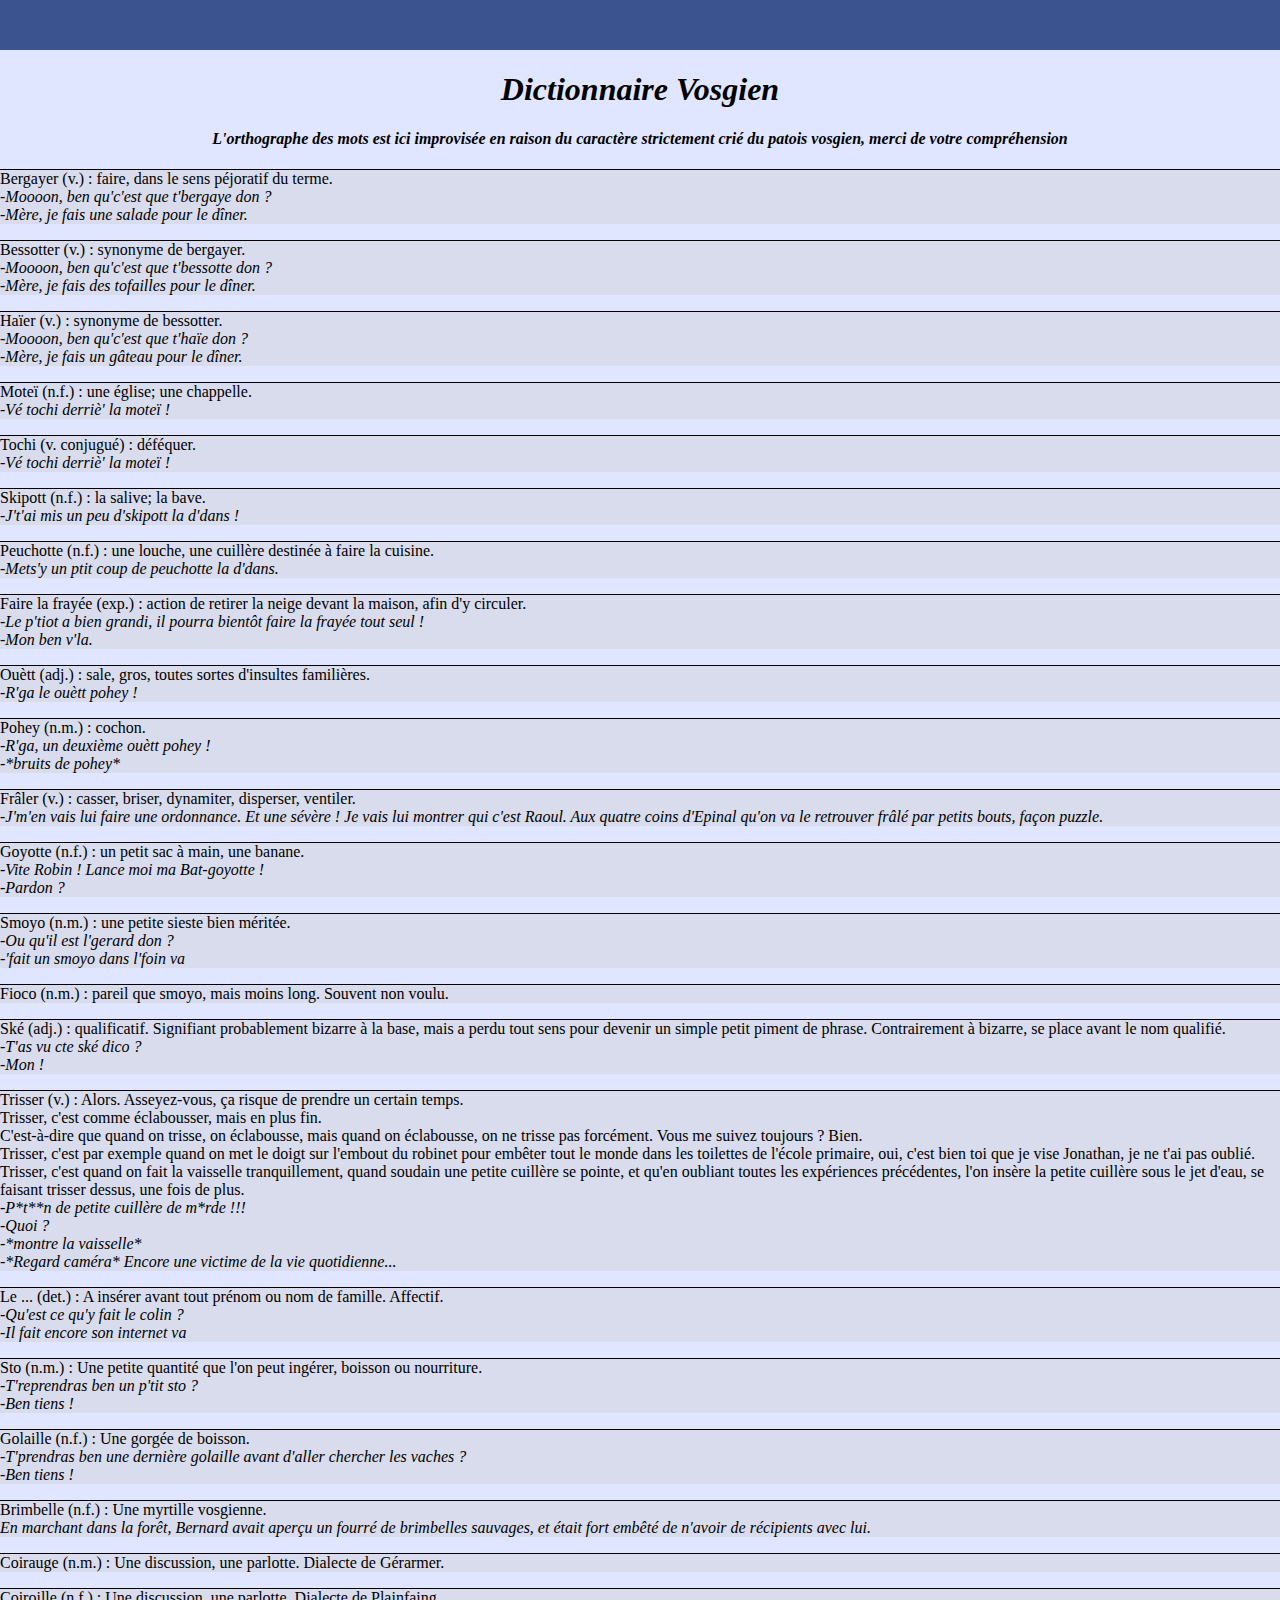
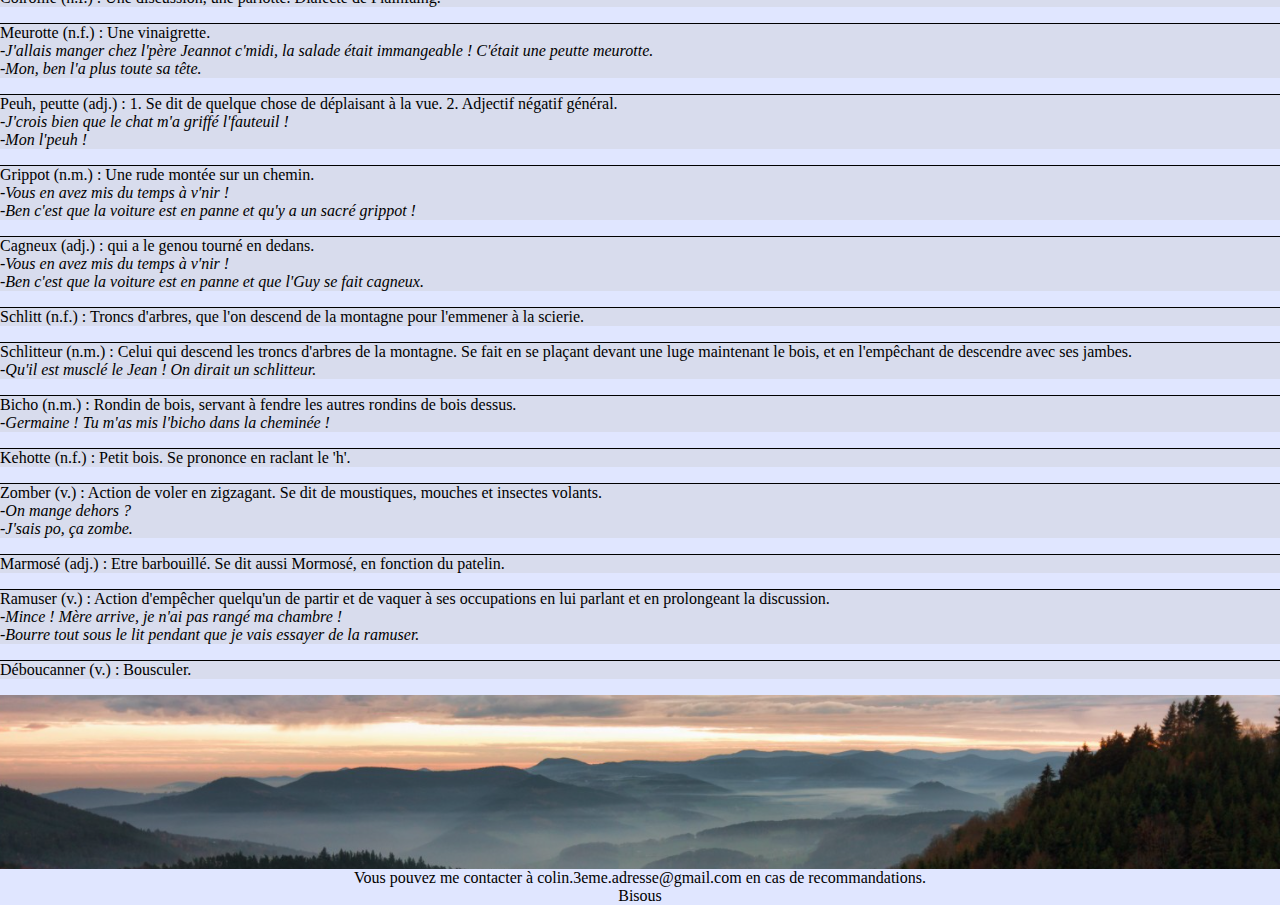
<file: index.html>
<html>
				<head>
                    <title>Dictionnaire Vosgien</title>
                    <meta name = "description" content = "Dictionnaire vosgien humoristique de colin thomas">
                </head>
				<link rel="stylesheet" href="grid.css">				
				<body>
                    
                        <div id="bandeau"></div>
                        <h1 align='center'>Dictionnaire Vosgien</h1>
                        <h4 align='center'><i>L'orthographe des mots est ici improvisée en raison du caractère strictement crié du patois vosgien, merci de votre compréhension</i></h4>
                        <!--<div align='center'>Musique vosgienne</div>
                        <figure align='center'>

                            <audio
                            controls
                            src="musique site Internet.mp3">
                            Your browser does not support the
                            <code>audio</code> element.
                            </audio>
                        </figure>-->
                        <p>Bergayer (v.) : faire, dans le sens péjoratif du terme.<br><i>-Moooon, ben qu'c'est que t'bergaye don ?<br>-Mère, je fais une salade pour le dîner.</i></p>
                        
                        <p>Bessotter (v.) : synonyme de bergayer.<br><i>-Moooon, ben qu'c'est que t'bessotte don ?<br>-Mère, je fais des tofailles pour le dîner.</i> </p>	
                        
                        <p>Haïer (v.) : synonyme de bessotter. <br><i>-Moooon, ben qu'c'est que t'haïe don ?<br>-Mère, je fais un gâteau pour le dîner.</i></p>
                        
                        <p>Moteï (n.f.) : une église; une chappelle. <br><i>-Vé tochi derriè' la moteï !</i></p>
                        
                        <p>Tochi (v. conjugué) : déféquer. <br><i>-Vé tochi derriè' la moteï !</i></p>
                        
                        <p>Skipott (n.f.) : la salive; la bave. <br><i>-J't'ai mis un peu d'skipott la d'dans !</i></p>
                        
                        <p>Peuchotte (n.f.) : une louche, une cuillère destinée à faire la cuisine. <br><i>-Mets'y un ptit coup de peuchotte la d'dans.</i></p>
                        
                        <p>Faire la frayée (exp.) : action de retirer la neige devant la maison, afin d'y circuler. <br><i>-Le p'tiot a bien grandi, il pourra bientôt faire la frayée tout seul !<br>-Mon ben v'la.</i></p>
                        
                        <p>Ouètt (adj.) : sale, gros, toutes sortes d'insultes familières. <br><i>-R'ga le ouètt pohey !</i></p>
                        
                        <p>Pohey (n.m.) : cochon. <br><i>-R'ga, un deuxième ouètt pohey !<br>-*bruits de pohey*</i></p>
                        
                        <p>Frâler (v.) : casser, briser, dynamiter, disperser, ventiler. <br><i>-J'm'en vais lui faire une ordonnance. Et une sévère ! Je vais lui montrer qui c'est Raoul. Aux quatre coins d'Epinal qu'on va le retrouver frâlé par petits bouts, façon puzzle.</i></p>
                        
                        <p>Goyotte (n.f.) : un petit sac à main, une banane. <br><i>-Vite Robin ! Lance moi ma Bat-goyotte ! <br>-Pardon ?</i></p>
                        
                        <p>Smoyo (n.m.) : une petite sieste bien méritée. <br><i>-Ou qu'il est l'gerard don ? <br>-'fait un smoyo dans l'foin va</i></p>
                        
                        <p>Fioco (n.m.) : pareil que smoyo, mais moins long. Souvent non voulu.</p>
                                                
                        <p>Ské (adj.) : qualificatif. Signifiant probablement bizarre à la base, mais a perdu tout sens pour devenir un simple petit piment de phrase. Contrairement à bizarre, se place avant le nom qualifié.  <br><i>-T'as vu cte ské dico ?<br>-Mon !</i></p>
                
                        <p>Trisser (v.) : Alors. Asseyez-vous, ça risque de prendre un certain temps.<br>Trisser, c'est comme éclabousser, mais en plus fin. <br>C'est-à-dire que quand on trisse, on éclabousse, mais quand on éclabousse, on ne trisse pas forcément. Vous me suivez toujours ? Bien. <br>Trisser, c'est par exemple quand on met le doigt sur l'embout du robinet pour embêter tout le monde dans les toilettes de l'école primaire, oui, c'est bien toi que je vise Jonathan, je ne t'ai pas oublié. <br>Trisser, c'est quand on fait la vaisselle tranquillement, quand soudain une petite cuillère se pointe, et qu'en oubliant toutes les expériences précédentes, l'on insère la petite cuillère sous le jet d'eau, se faisant trisser dessus, une fois de plus. <br><i>-P*t**n de petite cuillère de m*rde !!!<br>-Quoi ?<br>-*montre la vaisselle*<br>-*Regard caméra* Encore une victime de la vie quotidienne...</i></p>
                        
                        <p>Le ... (det.) : A insérer avant tout prénom ou nom de famille. Affectif. <br><i>-Qu'est ce qu'y fait le colin ? <br>-Il fait encore son internet va</i></p>
                        
                        <p>Sto (n.m.) : Une petite quantité que l'on peut ingérer, boisson ou nourriture. <br><i>-T'reprendras ben un p'tit sto ? <br>-Ben tiens !</i></p>
                        
                        
                        
                        <p>Golaille (n.f.) : Une gorgée de boisson. <br><i>-T'prendras ben une dernière golaille avant d'aller chercher les vaches ? <br>-Ben tiens !</i></p>
                        
                        <p>Brimbelle (n.f.) : Une myrtille vosgienne. <br><i>En marchant dans la forêt, Bernard avait aperçu un fourré de brimbelles sauvages, et était fort embêté de n'avoir de récipients avec lui.</i></p>
                        
                        <p>Coirauge (n.m.) : Une discussion, une parlotte. Dialecte de Gérarmer. <br><i></i></p>
                        
                        <p>Coiroille (n.f.) : Une discussion, une parlotte. Dialecte de Plainfaing. <br><i></i></p>
                        
                        <p>Meurotte (n.f.) : Une vinaigrette. <br><i>-J'allais manger chez l'père Jeannot c'midi, la salade était immangeable ! C'était une peutte meurotte. <br>-Mon, ben l'a plus toute sa tête.</i></p>
                        
                        <p>Peuh, peutte (adj.) : 1. Se dit de quelque chose de déplaisant à la vue. 2. Adjectif négatif général. <br><i>-J'crois bien que le chat m'a griffé l'fauteuil ! <br>-Mon l'peuh !</i></p>                        
                        
                        <p>Grippot (n.m.) : Une rude montée sur un chemin. <br><i>-Vous en avez mis du temps à v'nir !<br>-Ben c'est que la voiture est en panne et qu'y a un sacré grippot !</i></p>
                        
                        <p>Cagneux (adj.) : qui a le genou tourné en dedans.<br><i>-Vous en avez mis du temps à v'nir !<br>-Ben c'est que la voiture est en panne et que l'Guy se fait cagneux.</i></p>
                        
                        <p>Schlitt (n.f.) : Troncs d'arbres, que l'on descend de la montagne pour l'emmener à la scierie.</p>
                        
                        <p>Schlitteur (n.m.) : Celui qui descend les troncs d'arbres de la montagne. Se fait en se plaçant devant une luge maintenant le bois, et en l'empêchant de descendre avec ses jambes. <br><i>-Qu'il est musclé le Jean ! On dirait un schlitteur.</i></p>
                        
                        <p>Bicho (n.m.) : Rondin de bois, servant à fendre les autres rondins de bois dessus. <br><i>-Germaine ! Tu m'as mis l'bicho dans la cheminée !</i></p>
                        
                        <p>Kehotte (n.f.) : Petit bois. Se prononce en raclant le 'h'.</p>
                        
                        <p>Zomber (v.) : Action de voler en zigzagant. Se dit de moustiques, mouches et insectes volants. <br><i>-On mange dehors ? <br>-J'sais po, ça zombe.</i></p>
                        
                        
                        
                        <p>Marmosé (adj.) : Etre barbouillé. Se dit aussi Mormosé, en fonction du patelin.</p>
                        
                        <p>Ramuser (v.) : Action d'empêcher quelqu'un de partir et de vaquer à ses occupations en lui parlant et en prolongeant la discussion. <br><i>-Mince ! Mère arrive, je n'ai pas rangé ma chambre ! <br>-Bourre tout sous le lit pendant que je vais essayer de la ramuser.</i></p>
                        
                        <p>Déboucanner (v.) : Bousculer.</p>                        
                        
                        
                        
                        
                        <img
                            src="bandeau-vosges.png"
                            alt="[une super image des vosges]"
                            height="174px"
                            width="1346px"
                        />
                        <footer align='center'>Vous pouvez me contacter à colin.3eme.adresse@gmail.com en cas de recommandations.<br>Bisous</footer>
				</body>
				 
</html>
</file>
<file: grid.css>
body{
margin:0px;
background-color:#e0e6ff;
}
#bandeau{
height:50px;
background:#3b548f;
}
p{
border-top-style: solid;
border-width: 1px;
border-bottom-color: black;
background-color: #d8dced;
}
h1{
font-style:italic;
}
div{
border-width: 0px;
}
</file>
